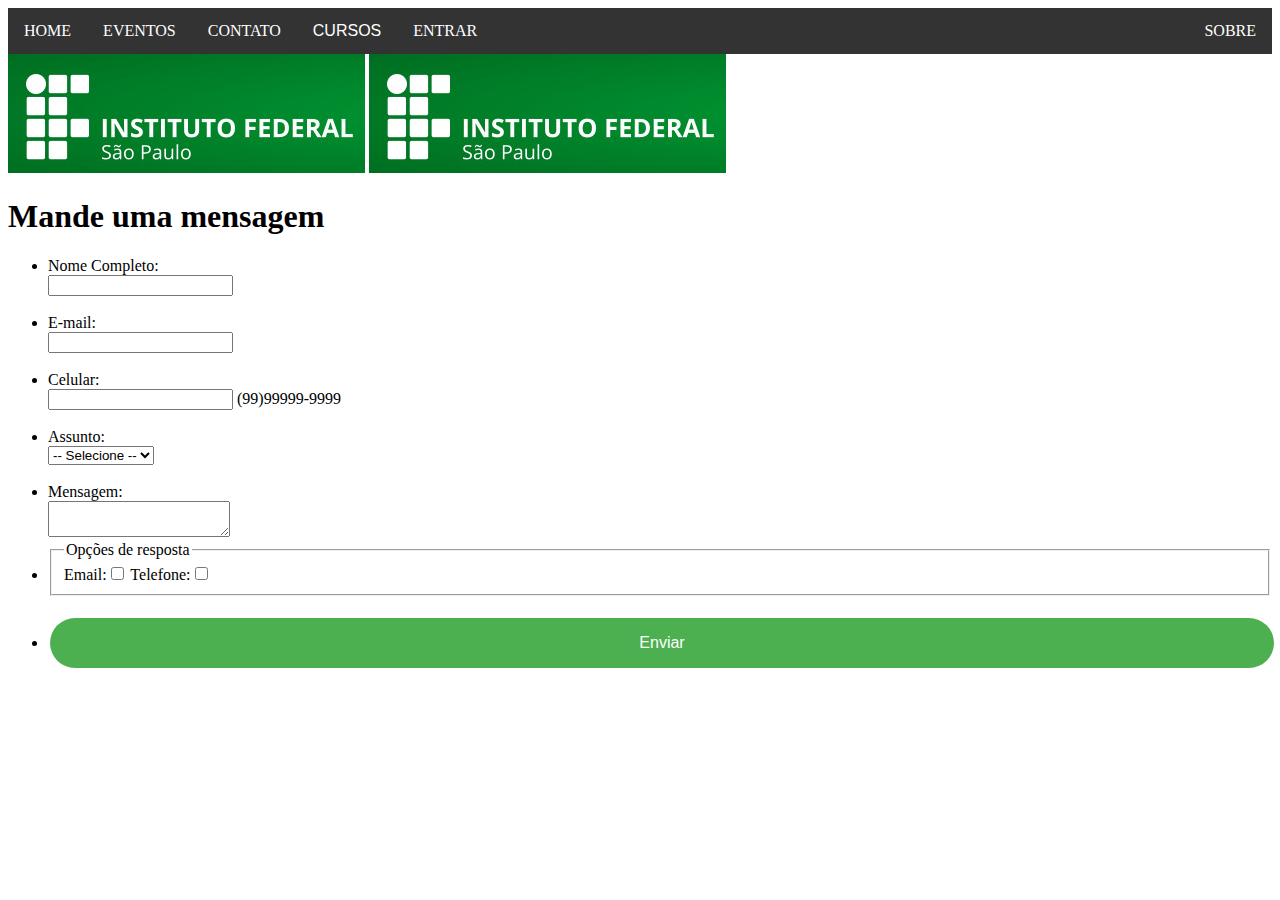
<file: contato.html>
<!DOCTYPE html>


  <html>


  <head>
      <meta charset="UTF-8">
      <link rel="shortcut icon" href="favicon.ico" type="image/x-icon">
      <title>HOME - IFSP - Pirituba - DWBA4</title>
      <style>
        /* Navbar container */
.navbar {
  overflow: hidden;
  background-color: #333;
}


/* Navbar links */
.navbar a, .dropbtn {
  float: left;
  font-size: 16px;
  color: white;
  text-align: center;
  padding: 14px 16px;
  text-decoration: none;
}


/* Dropdown container */
.dropdown {
  float: left;
  overflow: hidden;
}


/* Dropdown button */
.dropbtn {
  background-color: #333;
  border: none;
  outline: none;
  color: white;
  cursor: pointer;
  padding: 14px 16px;
  font-size: 16px;
}


/* Dropdown content (hidden by default) */
.dropdown-content {
  display: none;
  position: absolute;
  background-color: #f9f9f9;
  min-width: 160px;
  box-shadow: 0px 8px 16px 0px rgba(0,0,0,0.2);
  z-index: 1;
}


/* Links inside the dropdown */
.dropdown-content a {
  float: none;
  color: black;
  padding: 12px 16px;
  text-decoration: none;
  display: block;
  text-align: left;
}


/* Add a dark background on topnav links and the dropdown button on hover */
.navbar a:hover, .dropdown:hover .dropbtn {
  background-color: #b42e2e;
  color: white;
}


/* Add a grey background color to dropdown links on hover */
.dropdown-content a:hover {
  background-color: #b43a3a;
  color: black;
}


/* Show the dropdown menu on hover */
.dropdown:hover .dropdown-content {
  display: block;
}


.logo {
    max-width: 100px; /* Ajuste o tamanho conforme necessário */
    margin-right: 20px;
}


.right{
  text-align: right;
}


      .button_ {
          background-color: #4CAF50; /* Cor de fundo */
          border: none; /* Sem borda */
          color: white; /* Cor do texto */
          padding: 15px 32px; /* Espaçamento interno */
          text-align: center; /* Alinhamento do texto */
          text-decoration: none; /* Sem sublinhado */
          display: inline-block; /* Display inline-block */
          font-size: 16px; /* Tamanho da fonte */
          margin: 4px 2px; /* Margens */
          cursor: pointer; /* Cursor de ponteiro */
          border-radius: 0; /* Sem borda arredondada */
          width: 100%; /* Largura total */
          height: 50px; /* Altura do botão */
          border-radius: 25px; /* Bordas arredondadas */
      }
      /* Estilo do texto centralizado */
      .button span {
          display: block;
          line-height: 50px; /* Igualar a altura do botão para centralizar verticalmente */
      }
      .container {
  display: flex;
  justify-content: flex-end; /* Alinha o conteúdo (o link) à direita */
}
        </style>
       
       
       
        <div class="navbar">
          <a href="index.html">HOME</a>
          <a href="eventos.html">EVENTOS</a>
          <a href="contato.html">CONTATO</a>
          <div class="dropdown">
              <button class="dropbtn">CURSOS</button>
              <div class="dropdown-content">
                  <a href="Análise e Desen.html">Análise e Desenvolvimento de Sistemas</a>
                  <a href="Engenharia.html">Engenharia de Produção</a>
              </div>
          </div>
          <a href="Entrar.html">ENTRAR</a>
          <div class="container">
            <a href="sobre.html" class="right">SOBRE</a>
            </div>
      </div>
         
      <img src="Logo.jpg" class="Logo">


    </head>
    <body>
      <img src="Logo.jpg" alt=" " />
      <h1> Mande uma mensagem </h1>
      <form>
        <ul>
        <label for="input_nome" ><li>Nome Completo:</li>  </label>
        <input type="text" name="nome" id="input_nome" required/> <br><br>
        <label for="input_email"><li>E-mail:</li>  </label>
        <input type="email" name="email" id="input_email" required/> <br><br>
        <label for="input_celular"><li>Celular:</li>  </label>
        <input type="tel" name="celular" id="input_celular" required/> (99)99999-9999 <br><br>
         
         
         <li>Assunto:</li> <select name="Assunto" required>
               <option>-- Selecione --</option>
               <option>Reclamação</option>
               <option>Sugestão</option>
           </select> <br><br>
         <li>Mensagem:</li> <textarea></textarea>
          <div>
            <li><fieldset>
              <legend>Opções de resposta</legend>
              Email:<input type="checkbox" name="opcoes" value="email" />
              Telefone:<input type="checkbox" name="opcoes" value="telefone" /> </li>
            </fieldset>
          </div>
          <br>
          <li><button class="button_" type="submit" value="Enviar"> Enviar
          </button></li>
         
             
         
         
       
       
       
       
        </ul>
       
      </form>
     
    </body>  
     
  </html>
</file>
